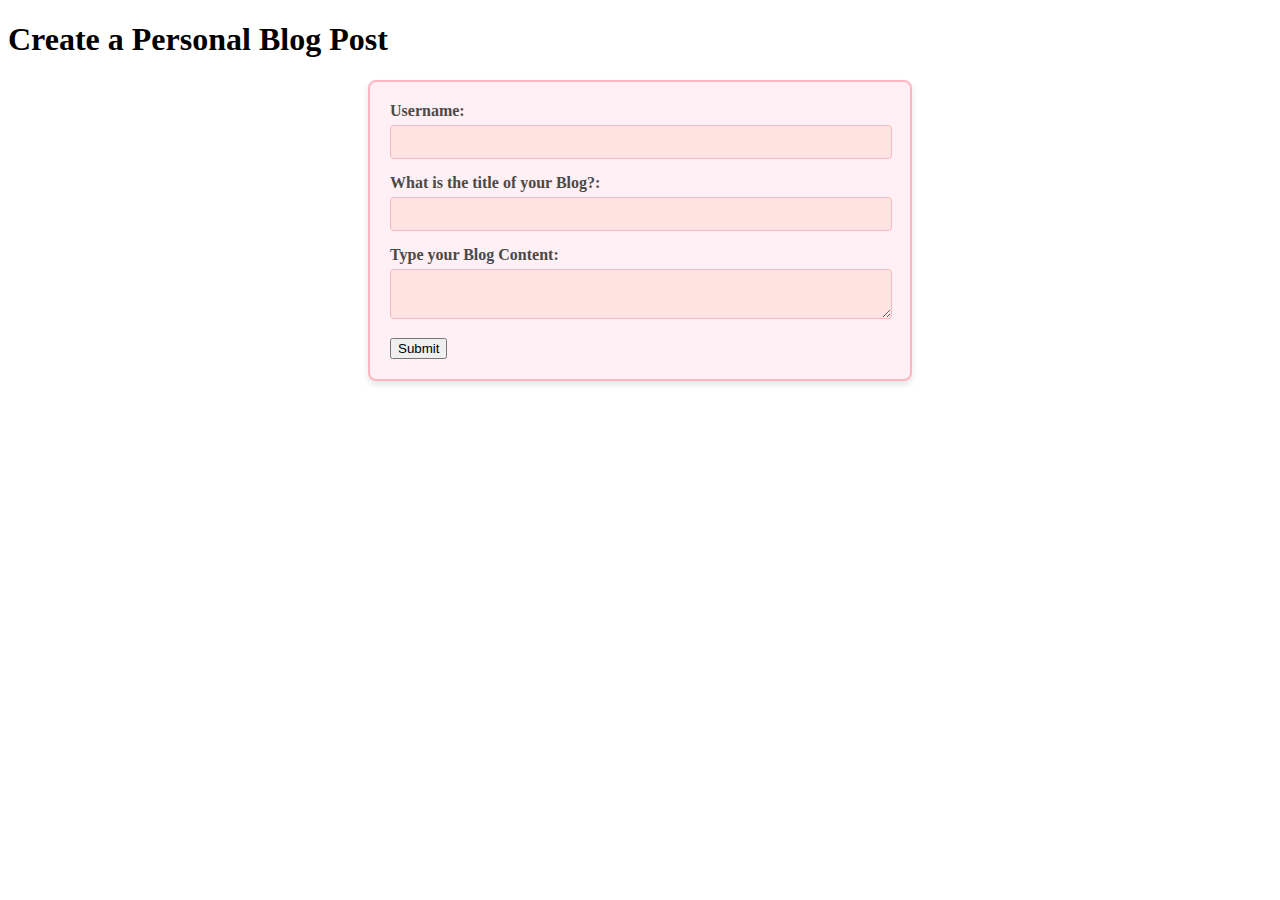
<file: index.html>
<!DOCTYPE html>
<html lang="en">
<head>
    <meta charset="UTF-8">
    <meta name="viewport" content="width=device-width, initial-scale=1.0">
    <title>Create a Personal Blog Post</title>
    <link rel="stylesheet" href="assets/css/form.css">
</head>
<body>
    <h1> Create a Personal Blog Post</h1>
    <form id="blog-form">
        <label for="username">Username:</label>
        <input type="text" id="username" name="username" required>
        <label for="title">What is the title of your Blog?:</label>
        <input type="text" id="title" name="title" required> 
        <label for="content">Type your Blog Content:</label>
        <textarea id="content" name="content" required></textarea>
        <button type="submit">Submit</button>
    </form>
    <script src="assets/js/logic.js"></script>
    <script src="assets/js/form.js"></script>

</body>
</html>
</file>
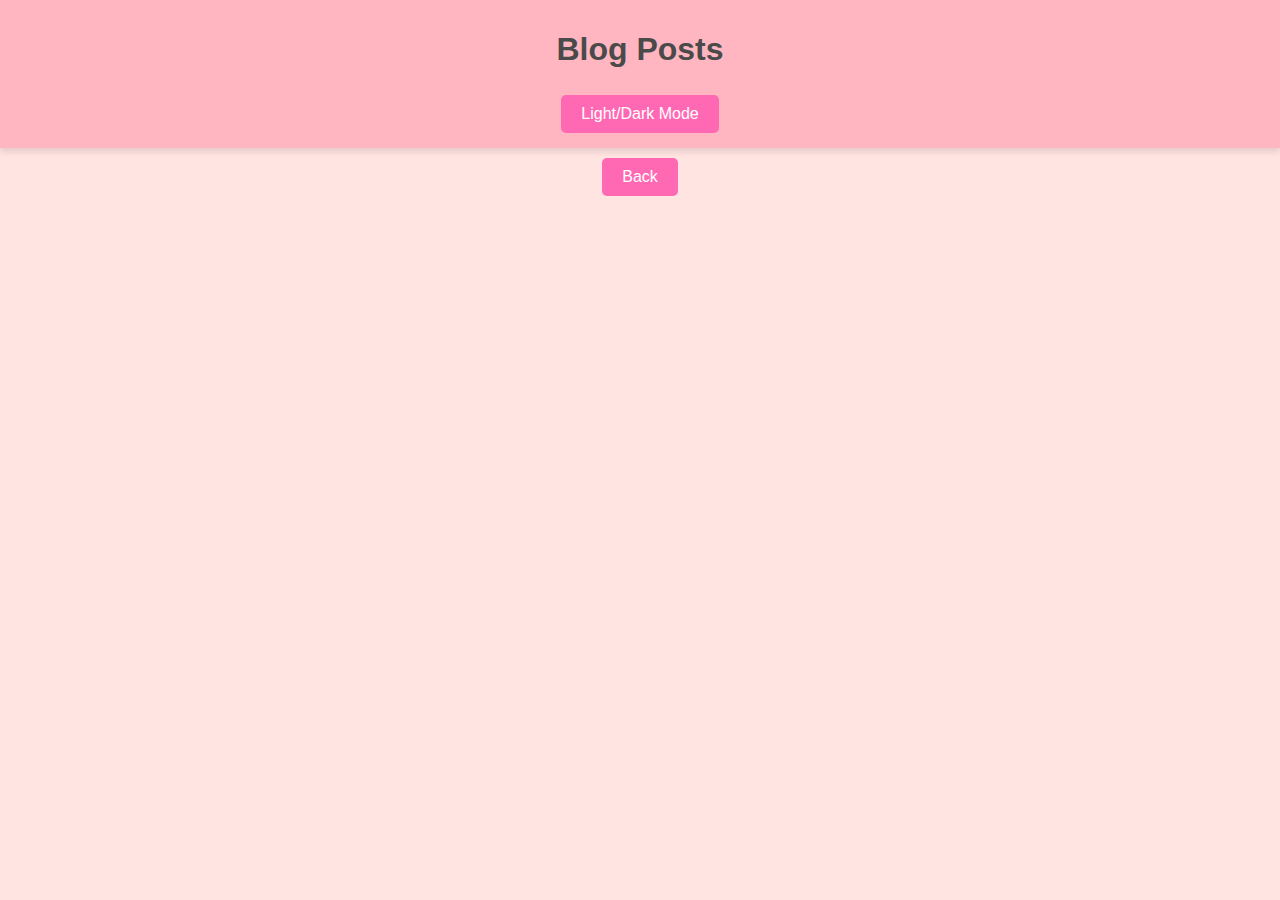
<file: blog.html>
<!DOCTYPE html>
<html lang="en">
<head>
    <meta charset="UTF-8">
    <meta name="viewport" content="width=device-width, initial-scale=1.0">
    <link rel="stylesheet" href="assets/css/styles.css">
    <link rel="stylesheet" href="assets/css/blog.css">
    <title>My Blog</title>
</head>
<body>
    <header>
        <h1>Blog Posts</h1>
        <button id="toggle-mode">Light/Dark Mode</button>
    </header>
    <main>
        <button id="back-button">Back</button>
        <section id="posts-container"></section>
    </main>

    <script src="assets/js/logic.js"></script>
    <script src="assets/js/blog.js"></script>
</body>
</html>
</file>
<file: assets/css/form.css>
form {
    background-color: #fff0f5; 
    border: 2px solid #ffb6c1; 
    padding: 20px;
    margin: 20px auto;
    width: 90%;
    max-width: 500px;
    border-radius: 8px;
    box-shadow: 0px 4px 6px rgba(0, 0, 0, 0.1);
}


label {
    display: block;
    font-weight: bold;
    margin-bottom: 5px;
    color: #4a4a4a;
}


input, textarea {
    width: calc(100% - 20px);
    padding: 8px 10px;
    font-size: 14px;
    margin-bottom: 15px;
    border: 1px solid #ffb6c1; 
    border-radius: 4px;
    background-color: #ffe4e1; 
}


#error-message {
    color: #ff0000; 
    font-weight: bold;
    text-align: center;
    margin-top: 10px;
}
.hidden {
    display: none;
}
</file>
<file: assets/css/styles.css>
body {
    font-family: Arial, sans-serif;
    margin: 0;
    padding: 0;
    background-color: #ffe4e1; 
    color: #4a4a4a; 
    transition: background-color 0.3s ease, color 0.3s ease; 
}


.dark-mode {
    background-color: #2d2d2d; 
    color: #ffe4e1; 
}


header {
    background-color: #ffb6c1; 
    color: #4a4a4a;
    padding: 10px;
    text-align: center;
    box-shadow: 0px 4px 6px rgba(0, 0, 0, 0.1);
    transition: background-color 0.3s ease, color 0.3s ease;
}

.dark-mode header {
    background-color: #444444; 
    color: #ffe4e1; 
}


button {
    background-color: #ff69b4; 
    color: white;
    border: none;
    padding: 10px 20px;
    font-size: 16px;
    cursor: pointer;
    border-radius: 5px;
    margin: 5px;
    transition: background-color 0.3s ease, color 0.3s ease;
}

button:hover {
    background-color: #ff1493; 
}

.dark-mode button {
    background-color: #ff1493; 
    color: #ffffff; 
}

.dark-mode button:hover {
    background-color: #ff69b4; 
}


#posts-container {
    width: 90%;
    margin: 20px auto;
    max-width: 800px;
}


.post {
    background-color: #fff0f5; 
    border: 2px solid #ffb6c1; 
    padding: 15px;
    margin-bottom: 20px;
    border-radius: 8px;
    box-shadow: 0px 4px 6px rgba(0, 0, 0, 0.1);
    transition: background-color 0.3s ease, color 0.3s ease;
}

.post h2 {
    color: #ff1493; 
    margin-bottom: 10px;
}

.post p {
    margin: 5px 0;
}

.dark-mode .post {
    background-color: #3a3a3a; 
    border: 2px solid #555555; 
    color: #ffe4e1; 
}

.dark-mode .post h2 {
    color: #ff69b4; 
}


.dark-mode footer {
    background-color: #444444; 
    color: #ffe4e1; 
}


form {
    background-color: #fff0f5; 
    border: 2px solid #ffb6c1; 
    padding: 20px;
    margin: 20px auto;
    width: 90%;
    max-width: 500px;
    border-radius: 8px;
    box-shadow: 0px 4px 6px rgba(0, 0, 0, 0.1);
    transition: background-color 0.3s ease, color 0.3s ease;
}

label {
    display: block;
    font-weight: bold;
    margin-bottom: 5px;
    color: #4a4a4a;
}

input, textarea {
    width: calc(100% - 20px);
    padding: 8px 10px;
    font-size: 14px;
    margin-bottom: 15px;
    border: 1px solid #ffb6c1; 
    border-radius: 4px;
    background-color: #ffe4e1; 
    transition: background-color 0.3s ease, color 0.3s ease;
}

.dark-mode form {
    background-color: #3a3a3a; 
    border: 2px solid #555555; 
}

.dark-mode label {
    color: #ffe4e1; 
}

.dark-mode input, .dark-mode textarea {
    background-color: #555555; 
    color: #ffe4e1; 
    border: 1px solid #777777; 
}


#error-message {
    color: #ff0000; 
    font-weight: bold;
    text-align: center;
    margin-top: 10px;
}

.hidden {
    display: none;
}
</file>
<file: assets/css/blog.css>
#posts-container {
    width: 90%;
    margin: 20px auto;
    max-width: 800px;
}


.post {
    background-color: #fff0f5; 
    border: 2px solid #ffb6c1; 
    padding: 15px;
    margin-bottom: 20px;
    border-radius: 8px;
    box-shadow: 0px 4px 6px rgba(0, 0, 0, 0.1);
}


.post h2 {
    color: #ff1493; 
    margin-bottom: 10px;
}


.post p {
    margin: 5px 0;
}


#back-button {
    display: block;
    margin: 10px auto;
}
</file>
